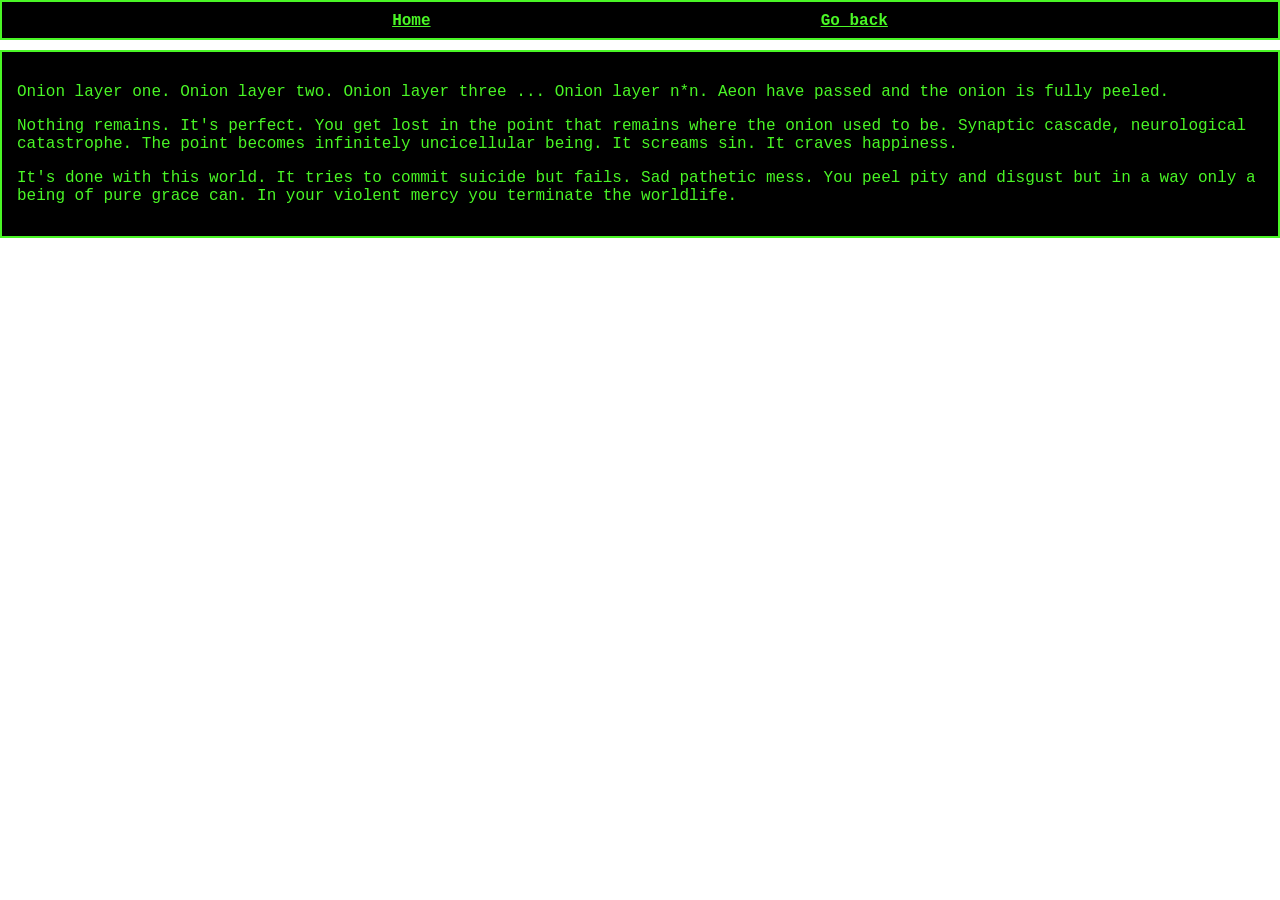
<file: CEOMINDSET.html>
<!DOCTYPE html>
<html lang="en">
<head>
    <meta charset="UTF-8">
    <title>Writings</title>
    <link rel="stylesheet" href="writings.css">

    <div id="headerArea">
        <h1 style="position: absolute; top: 2%; left: 50%; transform: translate(-50%, -50%); color:rgb(0, 255, 64); font-size: 80px; font-weight: bold; font-family: Courier New, sans-serif;"></h1>
        
        
    <nav id="navbar" style="margin-bottom: 10px;"><ul>
        <li><a href="index.html">Home</a></li>
        <li><a href="writings.html">Go back</a></li>

      </ul></nav></div>

   
    <main>
        
<p> Onion layer one. Onion layer two. Onion layer three ... Onion layer n*n. Aeon have passed and the onion is fully peeled.</p> <p> Nothing remains. It's perfect. You get lost in the point that remains where the onion used to be. Synaptic cascade, neurological catastrophe. The point becomes infinitely uncicellular being. It screams sin. It craves happiness.</p> <p>It's done with this world. It tries to commit suicide but fails. Sad pathetic mess. You peel pity and disgust but in a way only a being of pure grace can. In your violent mercy you terminate the worldlife.</p>
    
  
        
    
    </main>
</body>
</html>
</file>
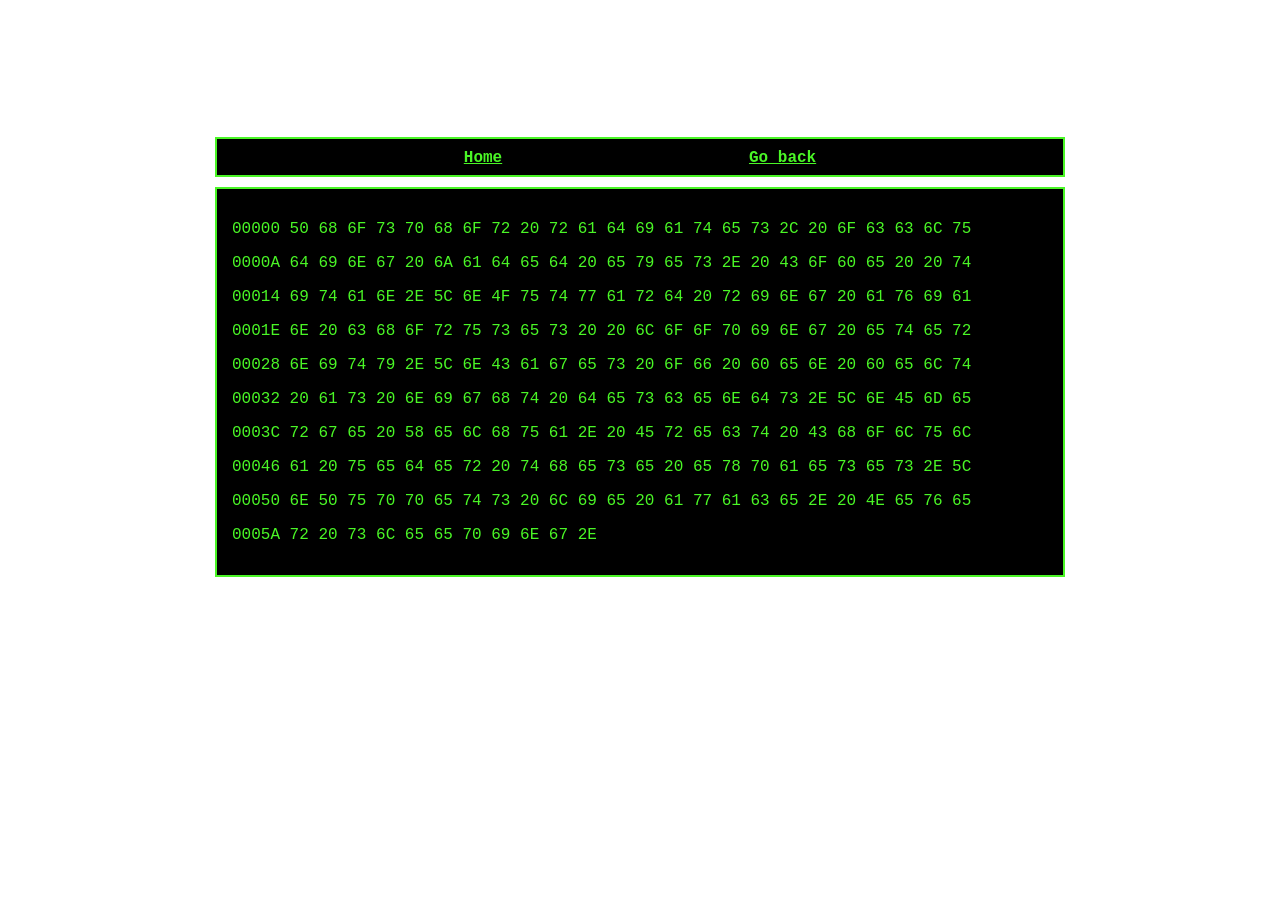
<file: dar.html>
<!DOCTYPE html>
<html lang="en">
<head>
    <meta charset="UTF-8">
    <title>Writings</title>
    <link rel="stylesheet" href="writings.css">

    <div id="container"><div id="header" style="height: 137px;"></div>
    <div id="headerArea">
        <h1 style="position: absolute; top: 2%; left: 50%; transform: translate(-50%, -50%); color:rgb(0, 255, 64); font-size: 80px; font-weight: bold; font-family: Courier New, sans-serif;"></h1>
        
        
    <nav id="navbar" style="margin-bottom: 10px;"><ul>
        <li><a href="index.html">Home</a></li>
        <li><a href="writings.html">Go back</a></li>

      </ul></nav></div>

   
    <main>
        

        <p>00000 50 68 6F 73 70 68 6F 72 20 72 61 64 69 61 74 65 73 2C 20 6F 63 63 6C 75</p>
        <p>0000A 64 69 6E 67 20 6A 61 64 65 64 20 65 79 65 73 2E 20 43 6F 60 65 20 20 74 
        <p>00014 69 74 61 6E 2E 5C 6E 4F 75 74 77 61 72 64 20 72 69 6E 67 20 61 76 69 61 
        <p>0001E 6E 20 63 68 6F 72 75 73 65 73 20 20 6C 6F 6F 70 69 6E 67 20 65 74 65 72 
        <p>00028 6E 69 74 79 2E 5C 6E 43 61 67 65 73 20 6F 66 20 60 65 6E 20 60 65 6C 74 
        <p>00032 20 61 73 20 6E 69 67 68 74 20 64 65 73 63 65 6E 64 73 2E 5C 6E 45 6D 65 
        <p>0003C 72 67 65 20 58 65 6C 68 75 61 2E 20 45 72 65 63 74 20 43 68 6F 6C 75 6C
        <p>00046 61 20 75 65 64 65 72 20 74 68 65 73 65 20 65 78 70 61 65 73 65 73 2E 5C 
        <p>00050 6E 50 75 70 70 65 74 73 20 6C 69 65 20 61 77 61 63 65 2E 20 4E 65 76 65
        <p>0005A 72 20 73 6C 65 65 70 69 6E 67 2E
        
    
    </main>
</body>
</html>
</file>
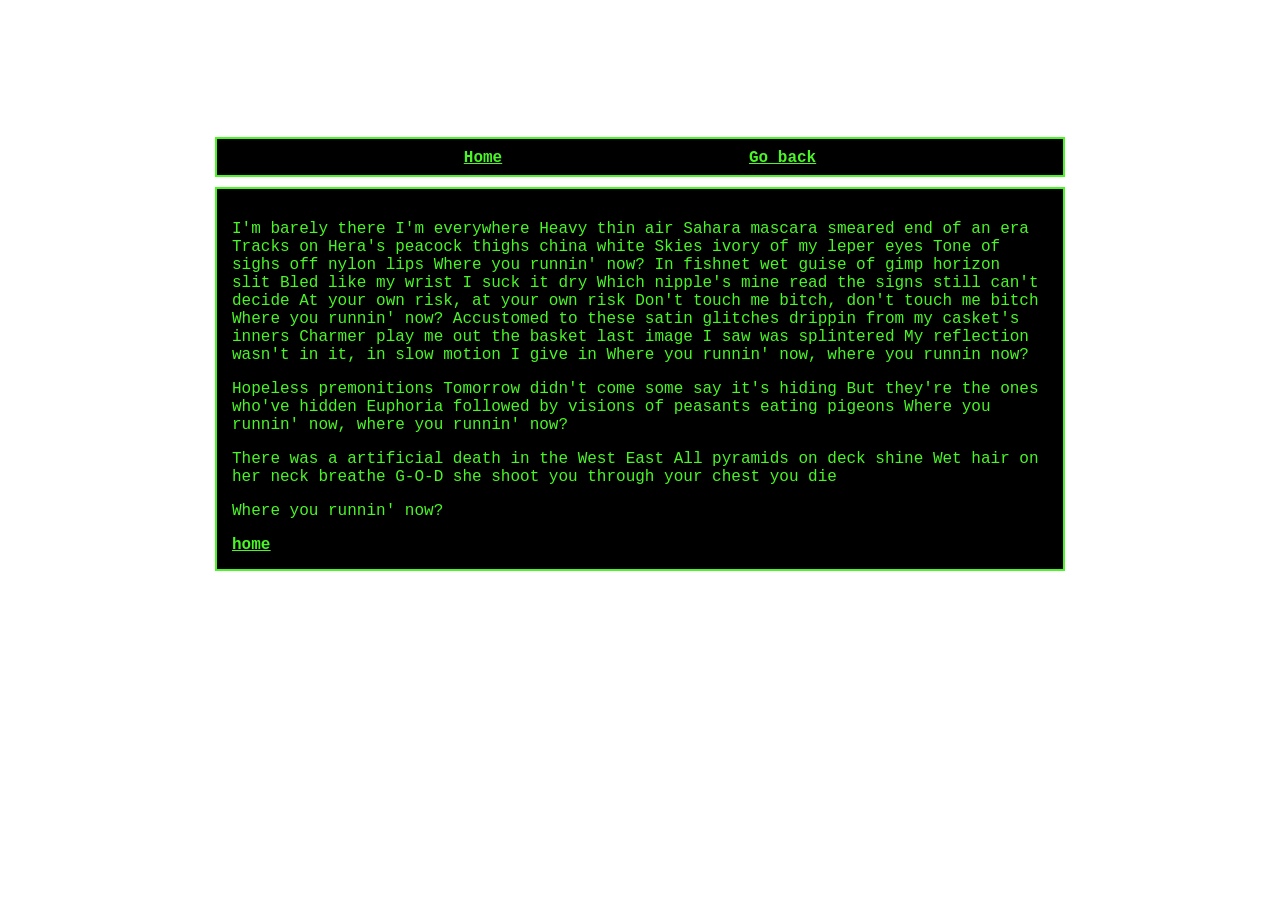
<file: death.html>
<!DOCTYPE html>
<html lang="en">
<head>
    <meta charset="UTF-8">
    <title>Writings</title>
    <link rel="stylesheet" href="writings.css">

    <div id="container"><div id="header" style="height: 137px;"></div>
    <div id="headerArea">
        <h1 style="position: absolute; top: 2%; left: 50%; transform: translate(-50%, -50%); color:rgb(0, 255, 64); font-size: 80px; font-weight: bold; font-family: Courier New, sans-serif;"></h1>
        
        
    <nav id="navbar" style="margin-bottom: 10px;"><ul>
        <li><a href="index.html">Home</a></li>
        <li><a href="writings.html">Go back</a></li>

      </ul></nav></div>

   
    <main>
        
        <p>I'm barely there I'm everywhere
        Heavy thin air Sahara mascara smeared end of an era
        Tracks on Hera's peacock thighs china white
        Skies ivory of my leper eyes
        Tone of sighs off nylon lips
        Where you runnin' now?
        In fishnet wet guise of gimp horizon slit
        Bled like my wrist I suck it dry
        Which nipple's mine read the signs still can't decide
        At your own risk, at your own risk
        Don't touch me bitch, don't touch me bitch
        Where you runnin' now?
        Accustomed to these satin glitches drippin from my casket's inners
        Charmer play me out the basket last image I saw was splintered
        My reflection wasn't in it, in slow motion I give in
        Where you runnin' now, where you runnin now?</p>
        <p>Hopeless premonitions
        Tomorrow didn't come some say it's hiding
        But they're the ones who've hidden
        Euphoria followed by visions of peasants eating pigeons
        Where you runnin' now, where you runnin' now?</p>
        <p>There was a artificial death in the West East
        All pyramids on deck shine
        Wet hair on her neck breathe
        G-O-D she shoot you through your chest you die</p>
        <p>Where you runnin' now?</p>

    <a href="index.html"><u>home</u></a>
    
    </main>
</body>
</html>
</file>
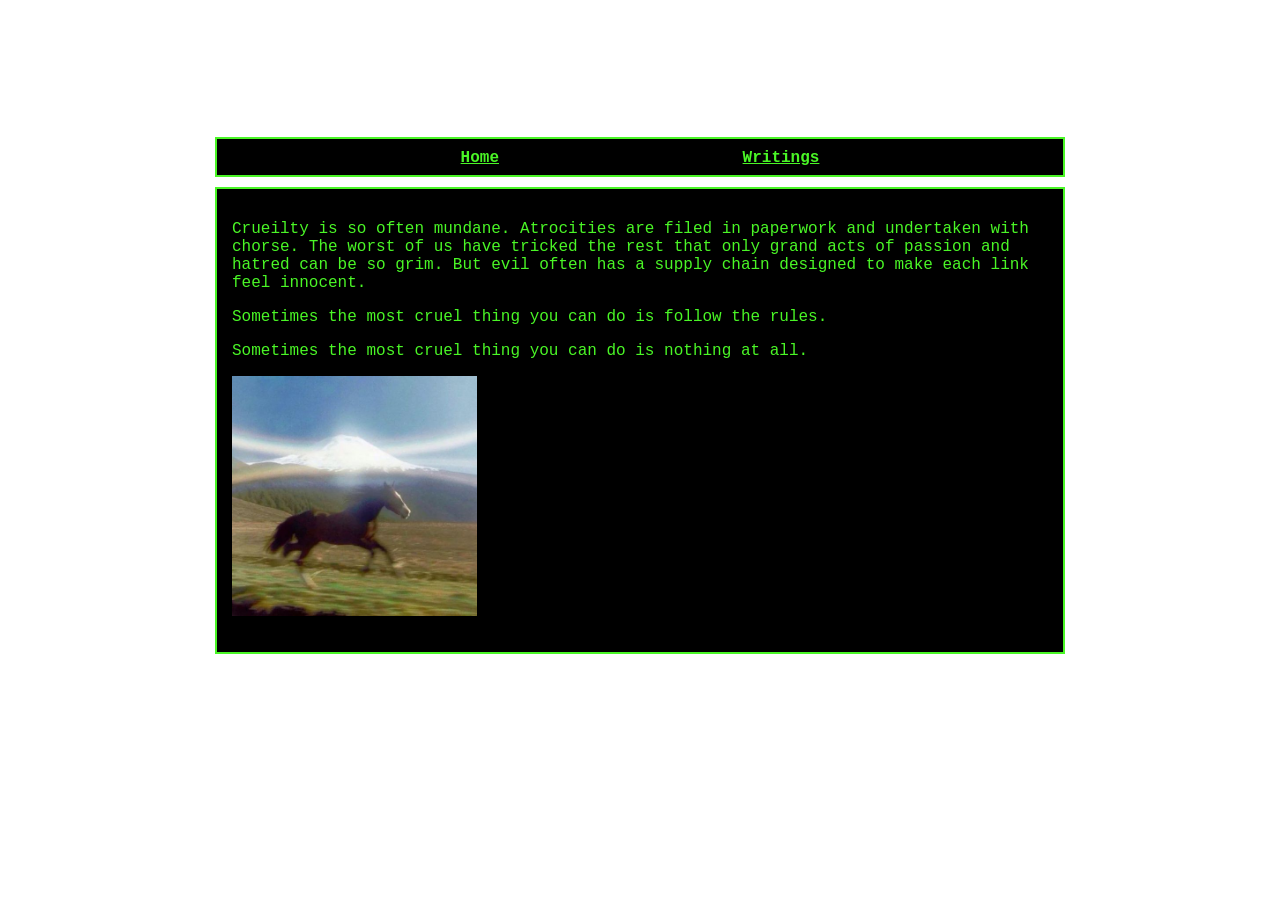
<file: horses.html>
<!DOCTYPE html>
<html lang="en">
<head>
    <meta charset="UTF-8">
    <title>Writings</title>
    <link rel="stylesheet" href="writings.css">

    <div id="container"><div id="header" style="height: 137px;"></div>
    <div id="headerArea">
        <h1 style="position: absolute; top: 2%; left: 50%; transform: translate(-50%, -50%); color:rgb(0, 255, 64); font-size: 80px; font-weight: bold; font-family: Courier New, sans-serif;"></h1>
        
        
    <nav id="navbar" style="margin-bottom: 10px;"><ul>
        <li><a href="index.html">Home</a></li>
        <li><a href="writings.html">Writings</a></li>

 
      </ul></nav></div>

   
    <main>
 <p> Crueilty is so often mundane. Atrocities are filed in paperwork and undertaken with chorse. The worst of us have tricked the rest that only grand acts of passion and hatred can be so grim. But evil often has a supply chain designed to make each link feel innocent. </p>  
<p>Sometimes the most cruel thing you can do is follow the rules. </p>
<p>Sometimes the most cruel thing you can do is nothing at all. </p>
    
    <p>
    <img src="horse.jpg" width=30%
    </p>
        
    
    </main>
</body>
</html>
</file>
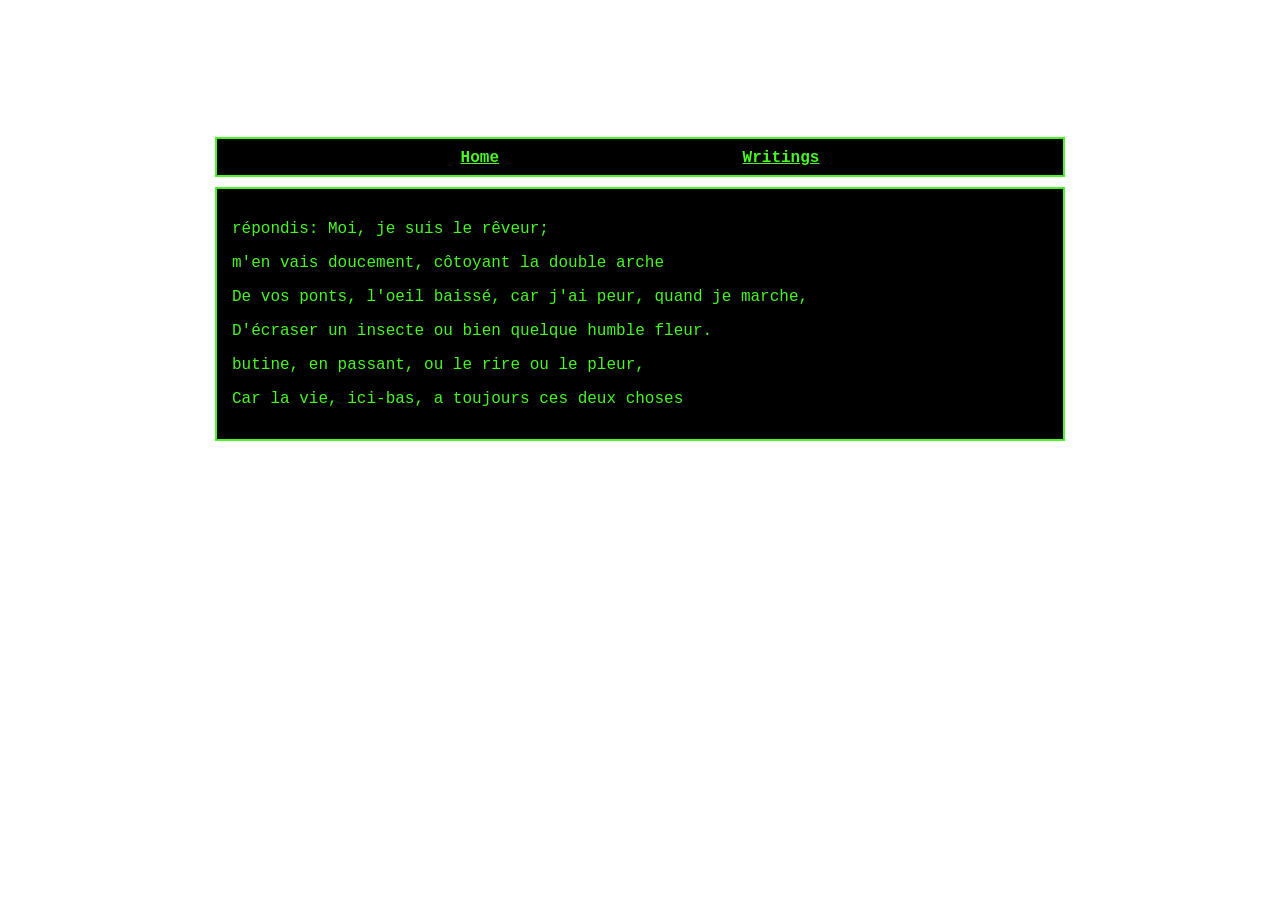
<file: lesdeus.html>
<!DOCTYPE html>
<html lang="en">
<head>
    <meta charset="UTF-8">
    <title>Writings</title>
    <link rel="stylesheet" href="writings.css">

    <div id="container"><div id="header" style="height: 137px;"></div>
    <div id="headerArea">
        <h1 style="position: absolute; top: 2%; left: 50%; transform: translate(-50%, -50%); color:rgb(0, 255, 64); font-size: 80px; font-weight: bold; font-family: Courier New, sans-serif;"></h1>
        
        
    <nav id="navbar" style="margin-bottom: 10px;"><ul>
        <li><a href="index.html">Home</a></li>
        <li><a href="writings.html">Writings</a></li>

      </ul></nav></div>

   
    <main>
        
<p> répondis: Moi, je suis le rêveur;</p>
<p> m'en vais doucement, côtoyant la double arche</p>
<p>De vos ponts, l'oeil baissé, car j'ai peur, quand je marche,</p>
<p>D'écraser un insecte ou bien quelque humble fleur.</p>
<p> butine, en passant, ou le rire ou le pleur,</p>
<p>Car la vie, ici-bas, a toujours ces deux choses </p>
        
    
    </main>
</body>
</html>
</file>
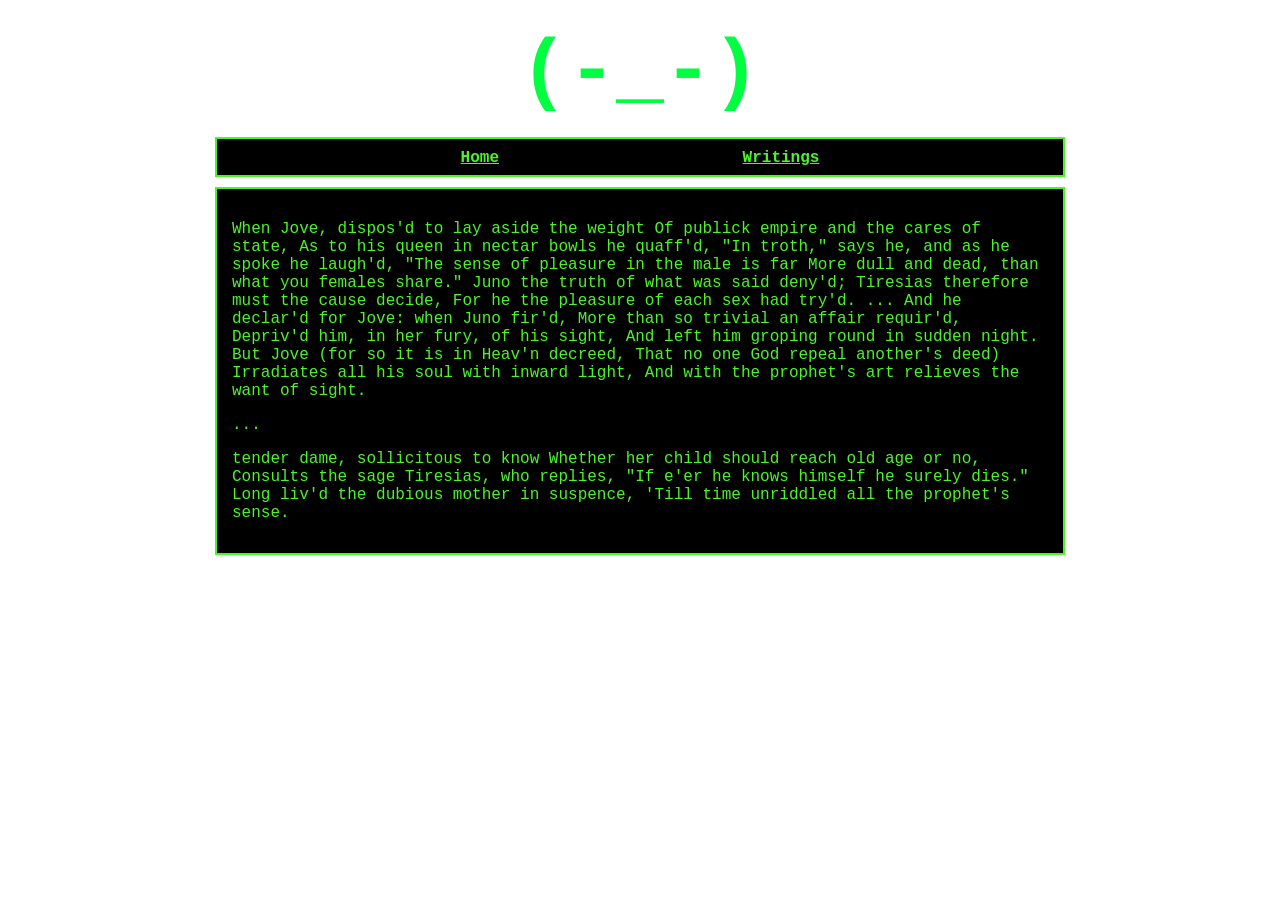
<file: ovid.html>
<!DOCTYPE html>
<html lang="en">
<head>
    <meta charset="UTF-8">
    <title>Writings</title>
    <link rel="stylesheet" href="writings.css">

    <div id="container"><div id="header" style="height: 137px;"></div>
    <div id="headerArea">
        <h1 style="position: absolute; top: 2%; left: 50%; transform: translate(-50%, -50%); color:rgb(0, 255, 64); font-size: 80px; font-weight: bold; font-family: Courier New, sans-serif;">(-_-)</h1>
        
        
    <nav id="navbar" style="margin-bottom: 10px;"><ul>
        <li><a href="index.html">Home</a></li>
        <li><a href="writings.html">Writings</a></li>

 
      </ul></nav></div>

   
    <main>
        
<p> 

    When Jove, dispos'd to lay aside the weight Of publick empire and the cares of state, As to his queen in nectar bowls he quaff'd, "In troth," says he, and as he spoke he laugh'd, "The sense of pleasure in the male is far More dull and dead, than what you females share." Juno the truth of what was said deny'd; Tiresias therefore must the cause decide, For he the pleasure of each sex had try'd. ... And he declar'd for Jove: when Juno fir'd, More than so trivial an affair requir'd, Depriv'd him, in her fury, of his sight, And left him groping round in sudden night. But Jove (for so it is in Heav'n decreed, That no one God repeal another's deed) Irradiates all his soul with inward light, And with the prophet's art relieves the want of sight.</p>
    
   <p>...</p>
    
    <p> tender dame, sollicitous to know Whether her child should reach old age or no, Consults the sage Tiresias, who replies, "If e'er he knows himself he surely dies." Long liv'd the dubious mother in suspence, 'Till time unriddled all the prophet's sense.
    </p>
        
    
    </main>
</body>
</html>
</file>
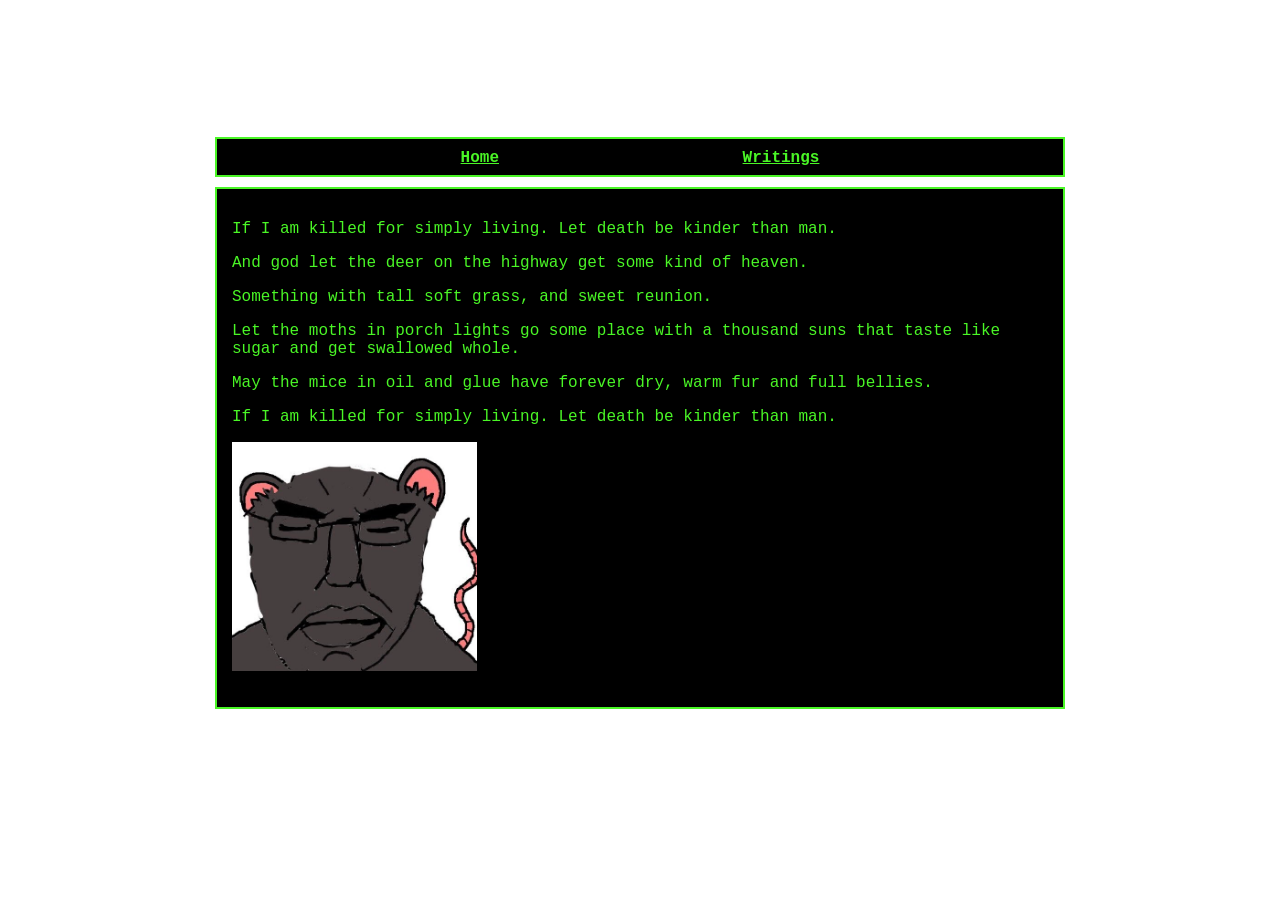
<file: rat.html>
<!DOCTYPE html>
<html lang="en">
<head>
    <meta charset="UTF-8">
    <title>Writings</title>
    <link rel="stylesheet" href="writings.css">

    <div id="container"><div id="header" style="height: 137px;"></div>
    <div id="headerArea">
        <h1 style="position: absolute; top: 2%; left: 50%; transform: translate(-50%, -50%); color:rgb(0, 255, 64); font-size: 80px; font-weight: bold; font-family: Courier New, sans-serif;"></h1>
        
        
    <nav id="navbar" style="margin-bottom: 10px;"><ul>
        <li><a href="index.html">Home</a></li>
        <li><a href="writings.html">Writings</a></li>

 
      </ul></nav></div>

   
    <main>
        
<p> 

    If I am killed for simply living. Let death be kinder than man. <p> And god let the deer on the highway get some kind of heaven.</p> <p>Something with tall soft grass, and sweet reunion.</p> <p>Let the moths in porch lights go some place with a thousand suns that taste like sugar and get swallowed whole.</p> <p>May the mice in oil and glue have forever dry, warm fur and full bellies.</p>
    <p>If I am killed for simply living. Let death be kinder than man.</p>

    </p>
    
    <p>
    <img src="rat.jpg" width=30%
    </p>
        
    
    </main>
</body>
</html>
</file>
<file: writings.css>
@font-face {
    font-family: 'Nunito';
    src: url('https://sadhost.neocities.org/fonts/Nunito-Regular.ttf');
    font-weight: normal;
    font-style: normal;
}

@font-face {
    font-family: 'Nunito';
    src: url('https://sadhost.neocities.org/fonts/Nunito-Bold.ttf');
    font-weight: bold;
    font-style: normal;
}

@font-face {
    font-family: 'Nunito';
    src: url('https://sadhost.neocities.org/fonts/Nunito-Italic.ttf');
    font-weight: normal;
    font-style: italic;
}

@font-face {
    font-family: 'Nunito';
    src: url('https://sadhost.neocities.org/fonts/Nunito-BoldItalic.ttf');
    font-weight: bold;
    font-style: italic;
}

/* Root variables */
:root {
    --primary-color: #4af626;
    --bg-color: #000000;
    --secondary-bg: #002e23;
    --hover-color: #ff0000;
    --header-image: url('');
}

/* Global styles */
* {
    box-sizing: border-box;
}

body {
    font-family: 'Courier New', monospace;
    margin: 0;
    background-image: url('https://w.wallhaven.cc/full/rq/wallhaven-rqdklj.jpg');
    background-size: cover;
    color: var(--primary-color);
}

/* Layout containers */
#container {
    max-width: 850px;
    margin: 0 auto;
}

#container a {
    color: var(--primary-color);
    font-weight: bold;
    text-decoration: underline;
}

/* Header styles */

}

#headerArea h1 {
    position: absolute;
    top: 2%;
    left: 50%;
    transform: translate(-50%, -50%);
    color: rgb(0, 255, 64);
    font-size: 80px;
    font-weight: bold;
    font-family: 'Courier New', monospace;
}

/* Navigation styles */
#navbar {
    height: 40px;
    background-color: var(--bg-color);
    width: 100%;
    border: 2px solid var(--primary-color);
    margin-bottom: 10px;
}

#navbar ul {
    display: flex;
    padding: 0;
    margin: 0;
    list-style-type: none;
    justify-content: space-evenly;
}

#navbar li {
    padding-top: 10px;
}

#navbar li a {
    color: var(--primary-color);
    font-weight: 800;
    text-decoration: underline;
}

#navbar li a:hover {
    color: var(--hover-color);
}

/* Main content styles */
main {
    background-color: var(--bg-color);
    padding: 15px;
    border: 2px solid var(--primary-color);
}

main ul {
    font-size: 150%;
}

/* Sidebar styles */
aside {
    background-color: var(--secondary-bg);
    width: 200px;
    padding: 15px;
    font-size: smaller;
}

/* Flex layout */
#flex {
    display: flex;
}

#leftSidebar {
    order: 1;
}

#rightSidebar {
    order: 3;
}

/* Footer styles */
footer {
    background-color: var(--bg-color);
    width: 100%;
    padding: 10px;
    text-align: center;
}

/* Utility classes */
.box {
    background-color: var(--bg-color);
    border: 2px solid var(--primary-color);
    padding: 15px;
}



.image-container img {
    margin: 27px;
}

/* Typography */
h1, h2, h3 {
    color: var(--primary-color);
}

h1 {
    font-size: 25px;
}

strong {
    color: var(--primary-color);
}

/* Top bar */
#topBar {
    width: 100%;
    height: 30px;
    padding: 10px;
    font-size: smaller;
    background-color: var(--secondary-bg);
}

/* Button reset */
button {
    border: none;
    padding: 0;
    background: none;
    cursor: pointer;
}

/* Utility classes */
.left-align {
    margin-right: 170%;
    width: 100%;
    padding: 0;
}

/* Media queries for responsive design */
@media only screen and (max-width: 800px) {
    #flex {
        flex-wrap: wrap;
    }

    aside {
        width: 100%;
    }

    main {
        order: 2;
    }

    #leftSidebar {
        order: 1;
    }

    #rightSidebar {
        order: 3;
    }

    #navbar ul {
        flex-wrap: wrap;
    }
}
</file>
